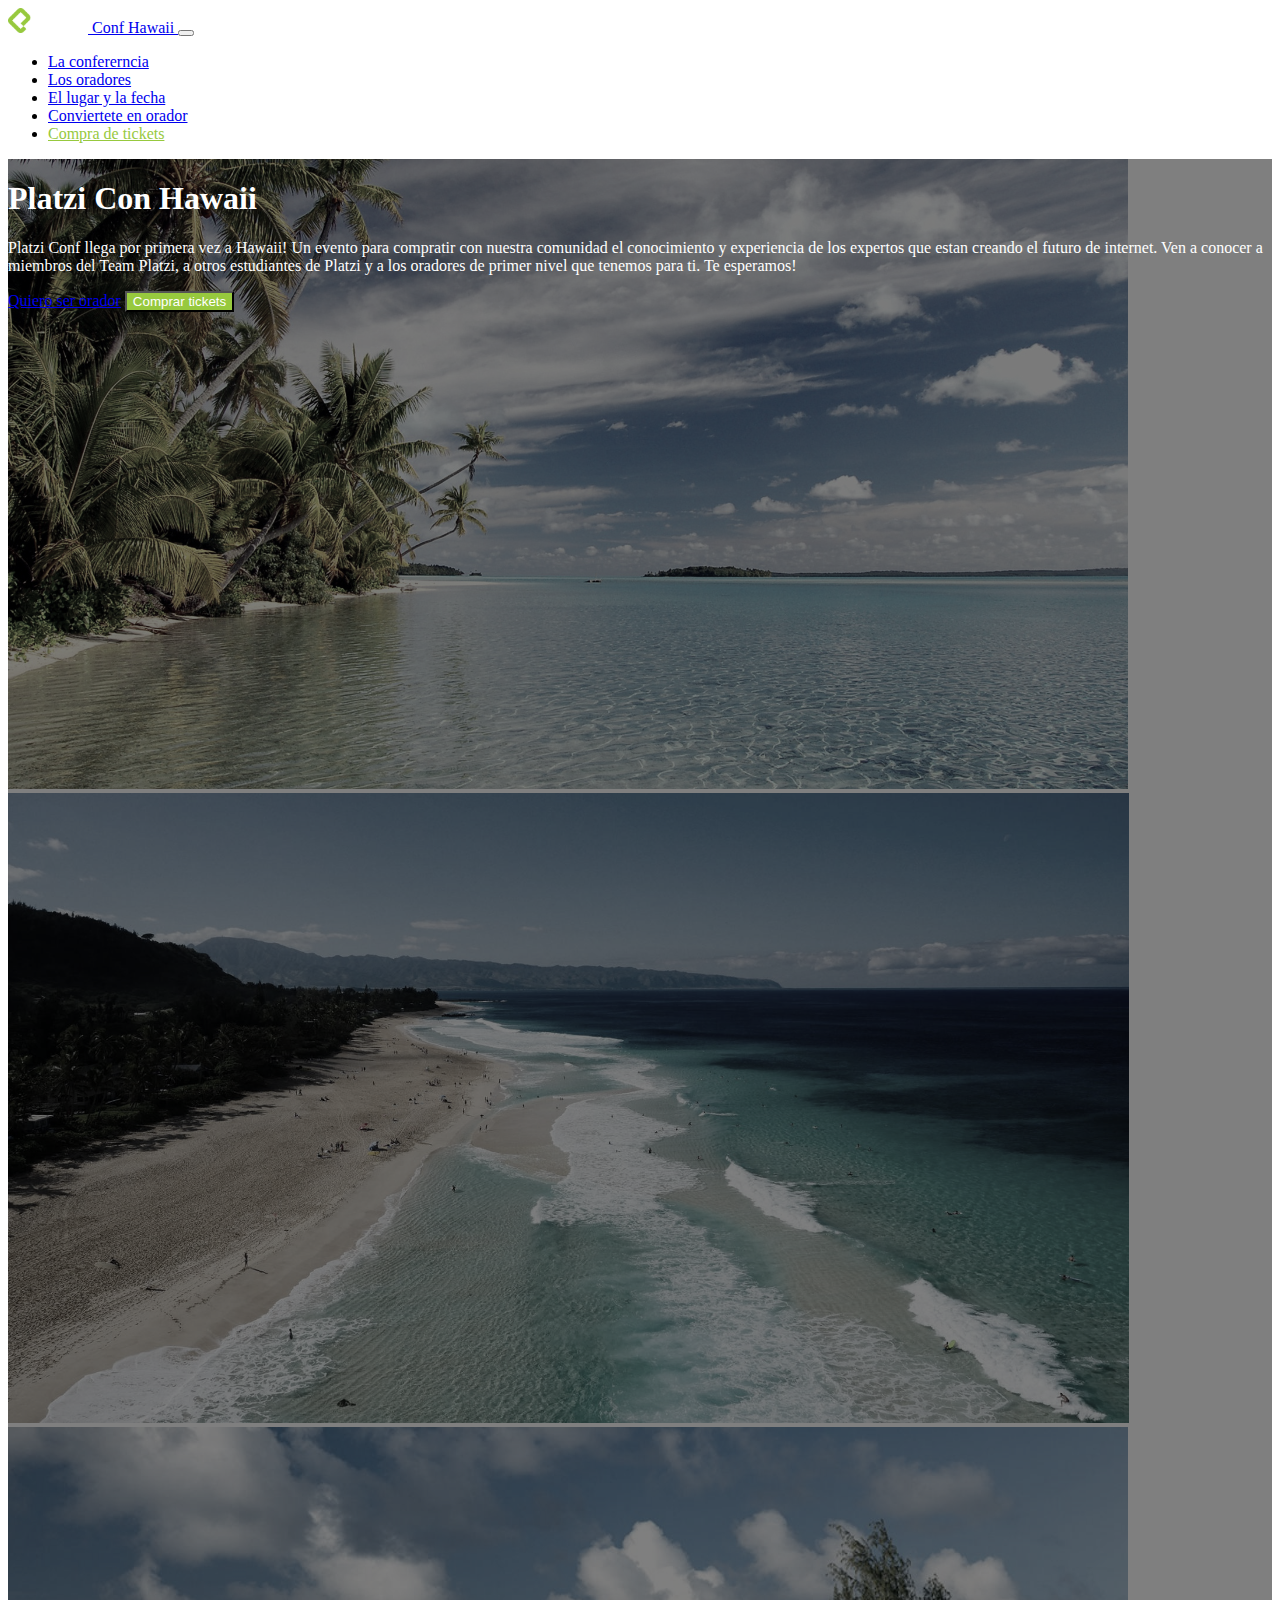
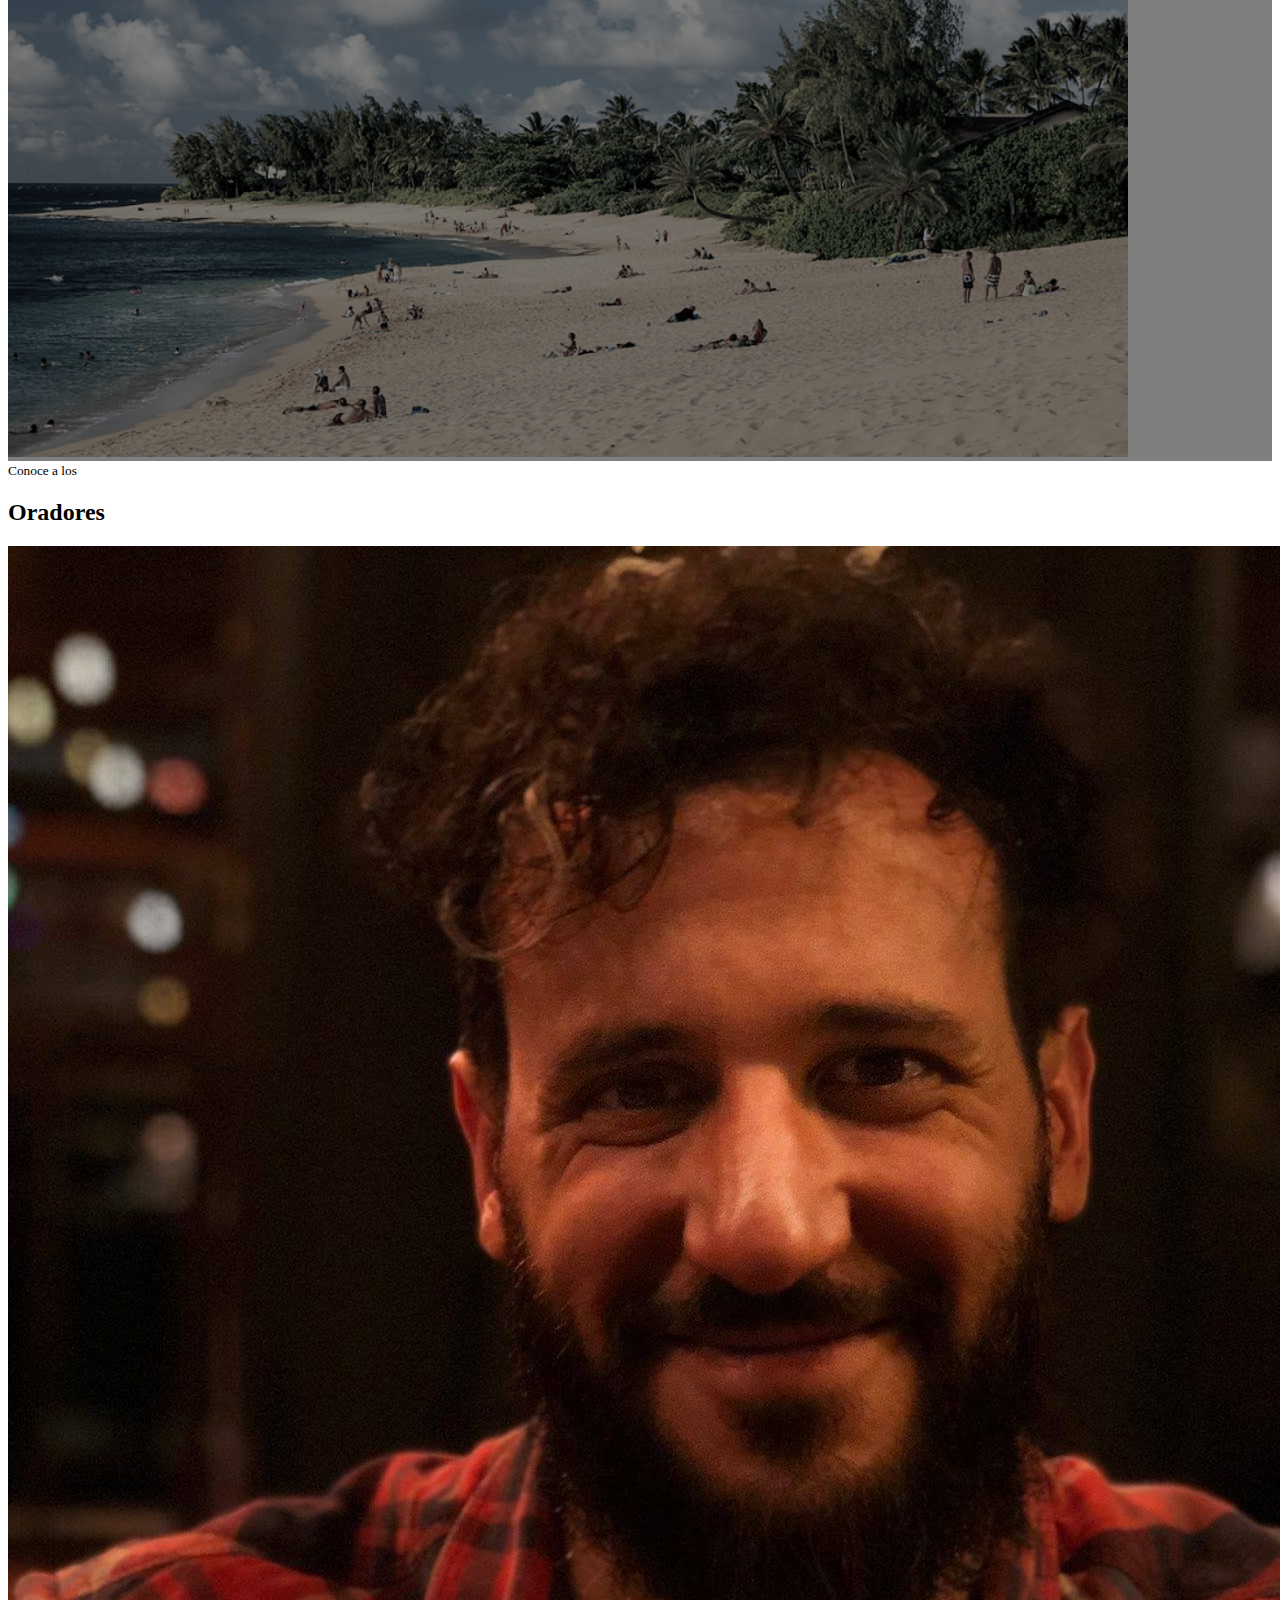
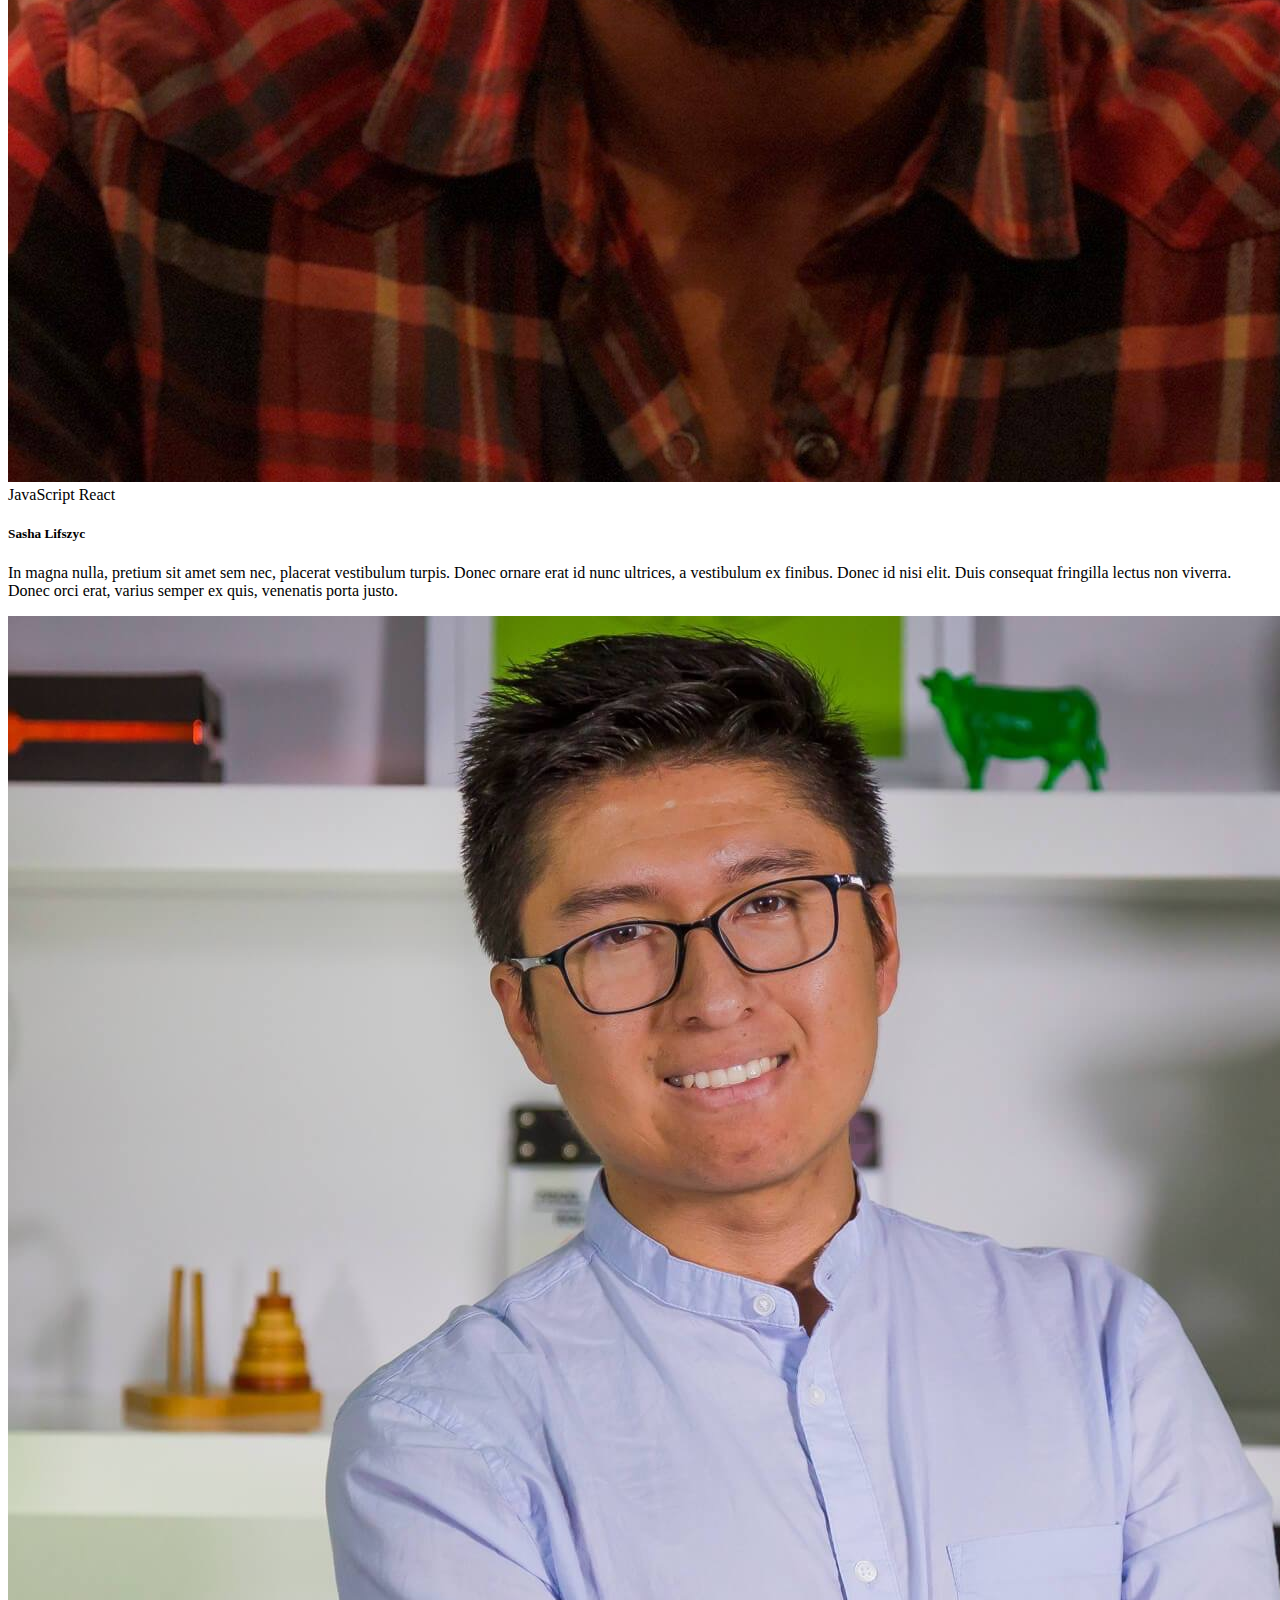
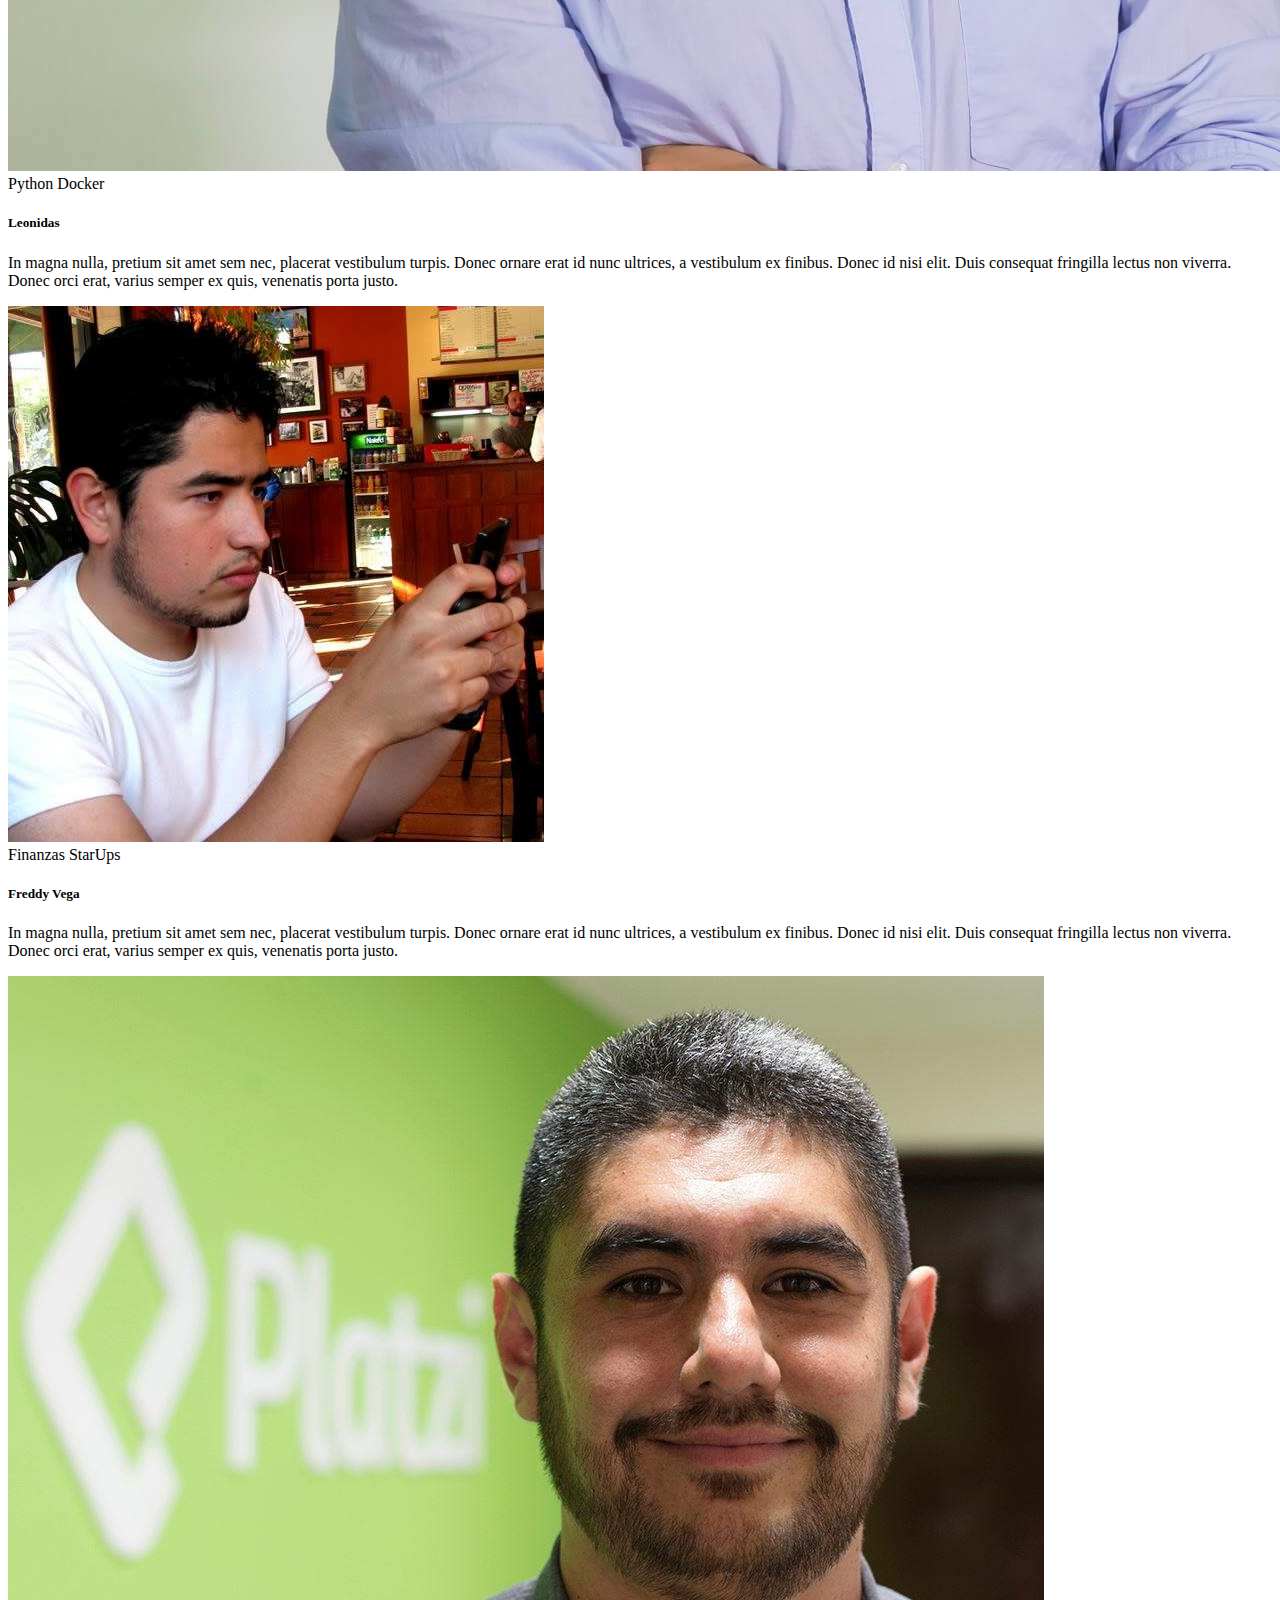
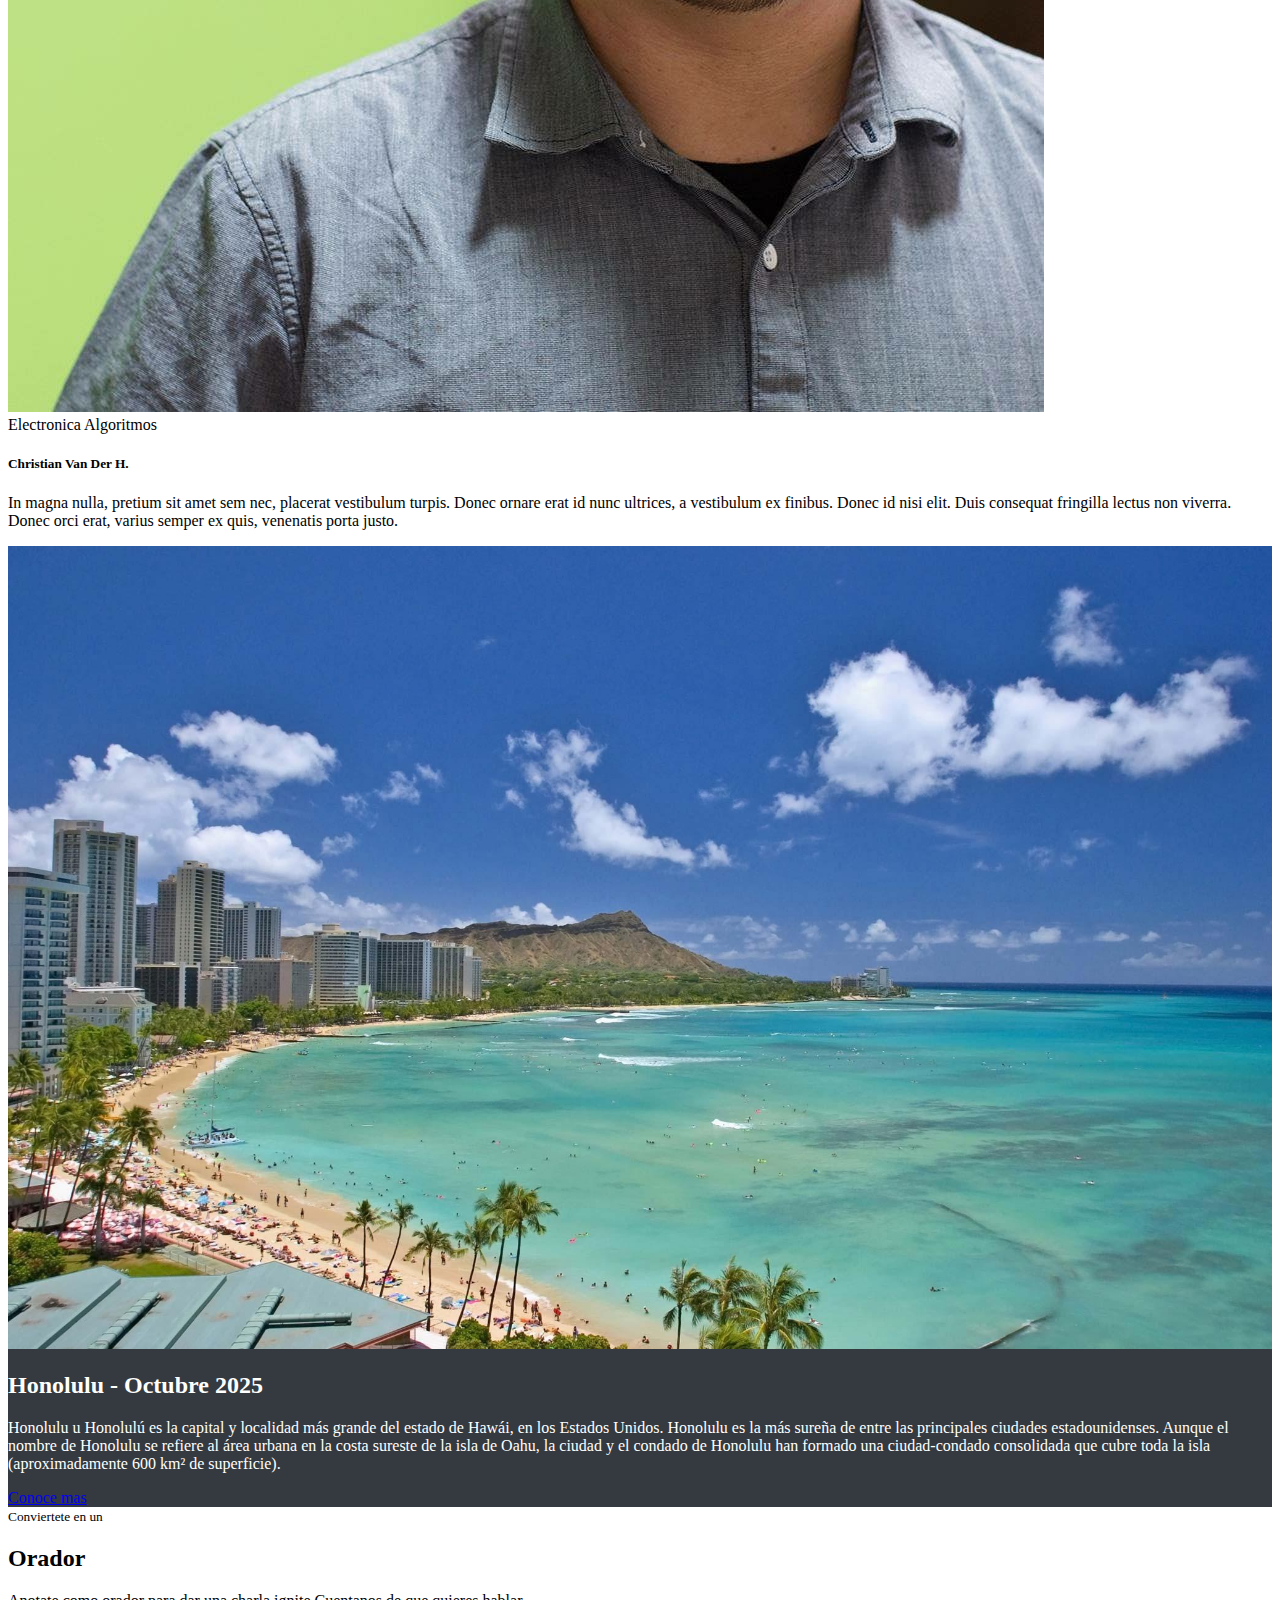
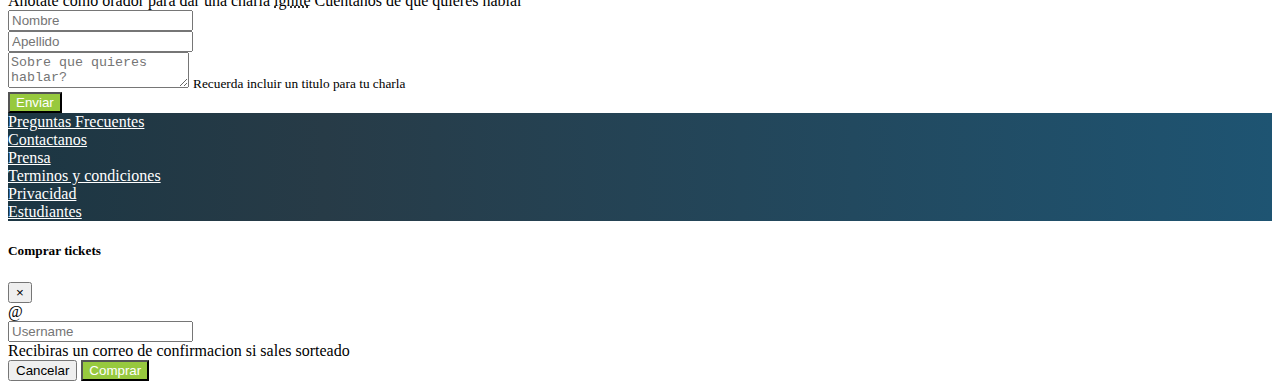
<file: index.html>
<!doctype html>
<html lang="en">
  <head>
    <!-- Required meta tags -->
    <meta charset="utf-8">
    <meta name="viewport" content="width=device-width, initial-scale=1, shrink-to-fit=no">

    <!-- Bootstrap CSS -->
    <link rel="stylesheet" href="https://cdn.jsdelivr.net/npm/bootstrap@4.5.3/dist/css/bootstrap.min.css" integrity="sha384-TX8t27EcRE3e/ihU7zmQxVncDAy5uIKz4rEkgIXeMed4M0jlfIDPvg6uqKI2xXr2" crossorigin="anonymous">
    <link rel="stylesheet" href="index.css">

    <title>PlatziConf Hawaii</title>
  </head>
  <body data-spy="scroll" data-target="#navbar" data-offset="57">
    <!-- Header -->
    <nav id="header" class="navbar navbar-expand-lg navbar-dark bg-dark sticky-top">
      <div class="container">
        <a class="navbar-brand" href="#">
          <img src="assets/images/platzi-logo.png" alt="Platzi Logo">
          Conf Hawaii
        </a>
        <button class="navbar-toggler" type="button" data-toggle="collapse" data-target="#navbar" aria-controls="navbarSupportedContent" aria-expanded="false" aria-label="Toggle navigation">
          <span class="navbar-toggler-icon"></span>
        </button>
      
        <div class="collapse navbar-collapse" id="navbar">
          <ul class="navbar-nav ml-auto">
            <li class="nav-item">
              <a class="nav-link" href="#main">La confererncia</a>
            </li>
            <li class="nav-item">
              <a class="nav-link" href="#speakers">Los oradores</a>
            </li>
            <li class="nav-item">
              <a class="nav-link" href="#place-time">El lugar y la fecha</a>
            </li>
            <li class="nav-item">
              <a class="nav-link" href="#conviertete-en-orador">Conviertete en orador</a>
            </li>
            <li class="nav-item">
              <a class="nav-link text-platzi" href="#" data-toggle="modal" data-target="#ModalCompra">Compra de tickets</a>
            </li>
          </ul>
        </div>
      </div>
    </nav>
    <!-- Header -->
    <!-- Main -->
    <section id="main">
      <div id="carousel" class="carousel slide carousel-fade" data-ride="carousel" data-pause="false">
        <div class="carousel-inner">
          <div class="carousel-item active">
            <img src="assets/images/hawaii.jpg" class="d-block w-100" alt="Hawaii 1">
          </div>
          <div class="carousel-item">
            <img src="assets/images/hawaii2.jpg" class="d-block w-100" alt="Hawaii 2">
          </div>
          <div class="carousel-item">
            <img src="assets/images/hawaii3.jpeg" class="d-block w-100" alt="Hawaii 3">
          </div>
          <div class="overlay">
            <div class="container">
              <div class="row align-items-center">
                <div class="col-md-6 offset-md-6 text-center text-md-right">
                  <h1>Platzi Con Hawaii</h1>
                  <p class="d-none d-md-block">
                    Platzi Conf llega por primera vez a Hawaii! Un evento para compratir con nuestra comunidad el 
                    conocimiento y experiencia de los expertos que estan creando el futuro de internet.
                    Ven a conocer a miembros del Team Platzi, a otros estudiantes de Platzi y a los oradores de primer nivel que 
                    tenemos para ti. Te esperamos!
                  </p>
                  <a href="#" class="btn btn-outline-light">Quiero ser orador</a>
                  <button type="button" class="btn btn-platzi" data-toggle="modal" data-target="#ModalCompra">Comprar tickets</button>
                </div>
              </div>
            </div>
          </div>
        </div>
      </div>
    </section>
    <!-- Main -->

    <!-- Speakers -->
    <section id="speakers" class="mt-4">
      <div class="container">
        <div class="row">
          <div class="col text-center text-uppercase">
            <small>Conoce a los</small>
            <h2>Oradores</h2>
          </div>
        </div>
        <div class="row">
          <div class="col-12 col-md-6 col-lg-4 mb-4">
            <div class="card">
              <img src="assets/speakers/sacha.jpg" class="card-img-top" alt="Foto de Sasha">
              <div class="card-body">
                <div class="badges">
                  <span class="badge badge-warning">JavaScript</span>
                  <span class="badge badge-info">React</span>
                </div>
                <h5 class="card-title">Sasha Lifszyc</h5>
                <p class="card-text">In magna nulla, pretium sit amet sem nec, placerat vestibulum turpis. Donec ornare erat id nunc ultrices, a vestibulum ex finibus. Donec id nisi elit. Duis consequat fringilla lectus non viverra. Donec orci erat, varius semper ex quis, venenatis porta justo.</p>
              </div>
            </div>
          </div>
          <div class="col-12 col-md-6 col-lg-4 mb-4">
            <div class="card">
              <img src="assets/speakers/leonidas.jpeg" class="card-img-top" alt="Foto de Sasha">
              <div class="card-body">
                <div class="badges">
                  <span class="badge badge-light">Python</span>
                  <span class="badge badge-primary">Docker</span>
                </div>
                <h5 class="card-title">Leonidas</h5>
                <p class="card-text">In magna nulla, pretium sit amet sem nec, placerat vestibulum turpis. Donec ornare erat id nunc ultrices, a vestibulum ex finibus. Donec id nisi elit. Duis consequat fringilla lectus non viverra. Donec orci erat, varius semper ex quis, venenatis porta justo.</p>
              </div>
            </div>
          </div>
          <div class="col-12 col-md-6 col-lg-4 mb-4">
            <div class="card">
              <img src="assets/speakers/freddy.jpeg" class="card-img-top" alt="Foto de Sasha">
              <div class="card-body">
                <div class="badges">
                  <span class="badge badge-warning">Finanzas</span>
                  <span class="badge badge-dark">StarUps</span>
                </div>
                <h5 class="card-title">Freddy Vega</h5>
                <p class="card-text">In magna nulla, pretium sit amet sem nec, placerat vestibulum turpis. Donec ornare erat id nunc ultrices, a vestibulum ex finibus. Donec id nisi elit. Duis consequat fringilla lectus non viverra. Donec orci erat, varius semper ex quis, venenatis porta justo.</p>
              </div>
            </div>
          </div>
          <div class="col-12 col-md-6 col-lg-4 mb-4">
            <div class="card">
              <img src="assets/speakers/cvander.jpeg" class="card-img-top" alt="Foto de Sasha">
              <div class="card-body">
                <div class="badges">
                  <span class="badge badge-danger">Electronica</span>
                  <span class="badge badge-info">Algoritmos</span>
                </div>
                <h5 class="card-title">Christian Van Der H.</h5>
                <p class="card-text">In magna nulla, pretium sit amet sem nec, placerat vestibulum turpis. Donec ornare erat id nunc ultrices, a vestibulum ex finibus. Donec id nisi elit. Duis consequat fringilla lectus non viverra. Donec orci erat, varius semper ex quis, venenatis porta justo.</p>
              </div>
            </div>
          </div>
        </div>
      </div>
    </section>
    <!-- Speakers -->

    <!-- Lugar y Hora -->
    <section id="place-time">
      <div class="container-fluid">
        <div class="row">
          <div class="col-12 col-lg-6 pl-0 pr-0">
            <img src="assets/images/honolulu.jpg" alt="Honolulu" />
          </div>
          <div class="col-12 col-lg-6 pt-4 pb-4">
            <h2>Honolulu - Octubre 2025</h2>
            <p>Honolulu u Honolulú es la capital y localidad más grande del estado de Hawái, en los Estados Unidos.​ Honolulu es la más sureña de entre las principales ciudades estadounidenses. Aunque el nombre de Honolulu se refiere al área urbana en la costa sureste de la isla de Oahu, la ciudad y el condado de Honolulu han formado una ciudad-condado consolidada que cubre toda la isla (aproximadamente 600 km² de superficie).</p>
            <a href="https://es.wikipedia.org/wiki/Honolulu" class="btn btn-outline-light">Conoce mas</a>
          </div>
        </div>
      </div>
    </section>
    <!-- Lugar y Hora -->

    <!-- Convertete en orador -->
    <section id="conviertete-en-orador" class="pt-3 pb-3">
      <div class="container">
        <div class="row">
          <div class="col text-uppercase text-center">
            <small>Conviertete en un</small>
            <h2>Orador</h2>
          </div>
        </div>
        <div class="row">
          <div class="col text-center">
            Anotate como orador para dar una charla <abbr data-toggle="tooltip" title="Charlas de 5 minutos">ignite</abbr>
            Cuentanos de que quieres hablar
          </div>
        </div>
        <div class="row">
          <div class="col col-md-10 offset-md-1 col-lg-8 offset-lg-2 pt-2">
            <form>
              <div class="form-row">
                <div class="form-group col-12 col-md-6">
                  <input type="text" class="form-control" placeholder="Nombre">
                </div>
                <div class="form-group col-12 col-md-6">
                  <input type="text" class="form-control" placeholder="Apellido">
                </div>
              </div>
              <div class="form-row">
                <div class=" form-group col">
                  <textarea name="text" class="form-control form-control-lg" placeholder="Sobre que quieres hablar?"></textarea>
                  <small class="form-text text-muted">
                    Recuerda incluir un titulo para tu charla
                  </small>
                </div>
              </div>
              <div class="form-row">
                <div class="col">
                  <button type="button" class="btn btn-platzi btn-block">Enviar</button>
                </div>
              </div>
            </form>
          </div>
        </div>
      </div>
    </section>
    <!-- Convertete en orador -->

    <!-- footer -->
    <footer id="footer" class="pb-4 pt-4">
      <div class="container">
        <div class="row text-center">
          <div class="col-12 col-lg">
            <a href="#">Preguntas Frecuentes</a>
          </div>
          <div class="col-12 col-lg">
            <a href="#">Contactanos</a>
          </div>
          <div class="col-12 col-lg">
            <a href="#">Prensa</a>
          </div>
          <div class="col-12 col-lg">
            <a href="#">Terminos y condiciones</a>
          </div>
          <div class="col-12 col-lg">
            <a href="#">Privacidad</a>
          </div>
          <div class="col-12 col-lg">
            <a href="#">Estudiantes</a>
          </div>
        </div>
      </div>
    </footer>
    <!-- footer -->

    <!-- Modal -->
    <div class="modal fade" id="ModalCompra" tabindex="-1" role="dialog" aria-labelledby="exampleModalCenterTitle" aria-hidden="true">
      <div class="modal-dialog modal-dialog-centered" role="document">
        <div class="modal-content">
          <div class="modal-header">
            <h5 class="modal-title" id="exampleModalCenterTitle">Comprar tickets</h5>
            <button type="button" class="close" data-dismiss="modal" aria-label="Close">
              <span aria-hidden="true">&times;</span>
            </button>
          </div>
          <div class="modal-body">
            <form>
              <div class="form-row">
                <div class="form-group col">
                  <div class="input-group mb-3">
                    <div class="input-group-prepend">
                      <span class="input-group-text" id="basic-addon1">@</span>
                    </div>
                    <input type="text" class="form-control" placeholder="Username" aria-label="Username" aria-describedby="basic-addon1">
                  </div>
                </div>
              </div>
            </form>
            <div class="alert alert-warning" role="alert">
              Recibiras un correo de confirmacion si sales sorteado
            </div>
          </div>
          <div class="modal-footer">
            <button type="button" class="btn btn-secondary" data-dismiss="modal">Cancelar</button>
            <button type="button" class="btn btn-platzi">Comprar</button>
          </div>
        </div>
      </div>
    </div>
    <!-- Modal -->

    <!-- Optional JavaScript; choose one of the two! -->

    <!-- Option 1: jQuery and Bootstrap Bundle (includes Popper) -->
    <script src="https://code.jquery.com/jquery-3.5.1.slim.min.js" integrity="sha384-DfXdz2htPH0lsSSs5nCTpuj/zy4C+OGpamoFVy38MVBnE+IbbVYUew+OrCXaRkfj" crossorigin="anonymous"></script>
    <script src="https://cdn.jsdelivr.net/npm/bootstrap@4.5.3/dist/js/bootstrap.bundle.min.js" integrity="sha384-ho+j7jyWK8fNQe+A12Hb8AhRq26LrZ/JpcUGGOn+Y7RsweNrtN/tE3MoK7ZeZDyx" crossorigin="anonymous"></script>

    <!-- Option 2: jQuery, Popper.js, and Bootstrap JS 
    <script src="https://code.jquery.com/jquery-3.5.1.slim.min.js" integrity="sha384-DfXdz2htPH0lsSSs5nCTpuj/zy4C+OGpamoFVy38MVBnE+IbbVYUew+OrCXaRkfj" crossorigin="anonymous"></script>
    <script src="https://cdn.jsdelivr.net/npm/popper.js@1.16.1/dist/umd/popper.min.js" integrity="sha384-9/reFTGAW83EW2RDu2S0VKaIzap3H66lZH81PoYlFhbGU+6BZp6G7niu735Sk7lN" crossorigin="anonymous"></script>
    <script src="https://cdn.jsdelivr.net/npm/bootstrap@4.5.3/dist/js/bootstrap.min.js" integrity="sha384-w1Q4orYjBQndcko6MimVbzY0tgp4pWB4lZ7lr30WKz0vr/aWKhXdBNmNb5D92v7s" crossorigin="anonymous"></script>
    -->
    <script src="index.js"></script>
  </body>
</html>
</file>
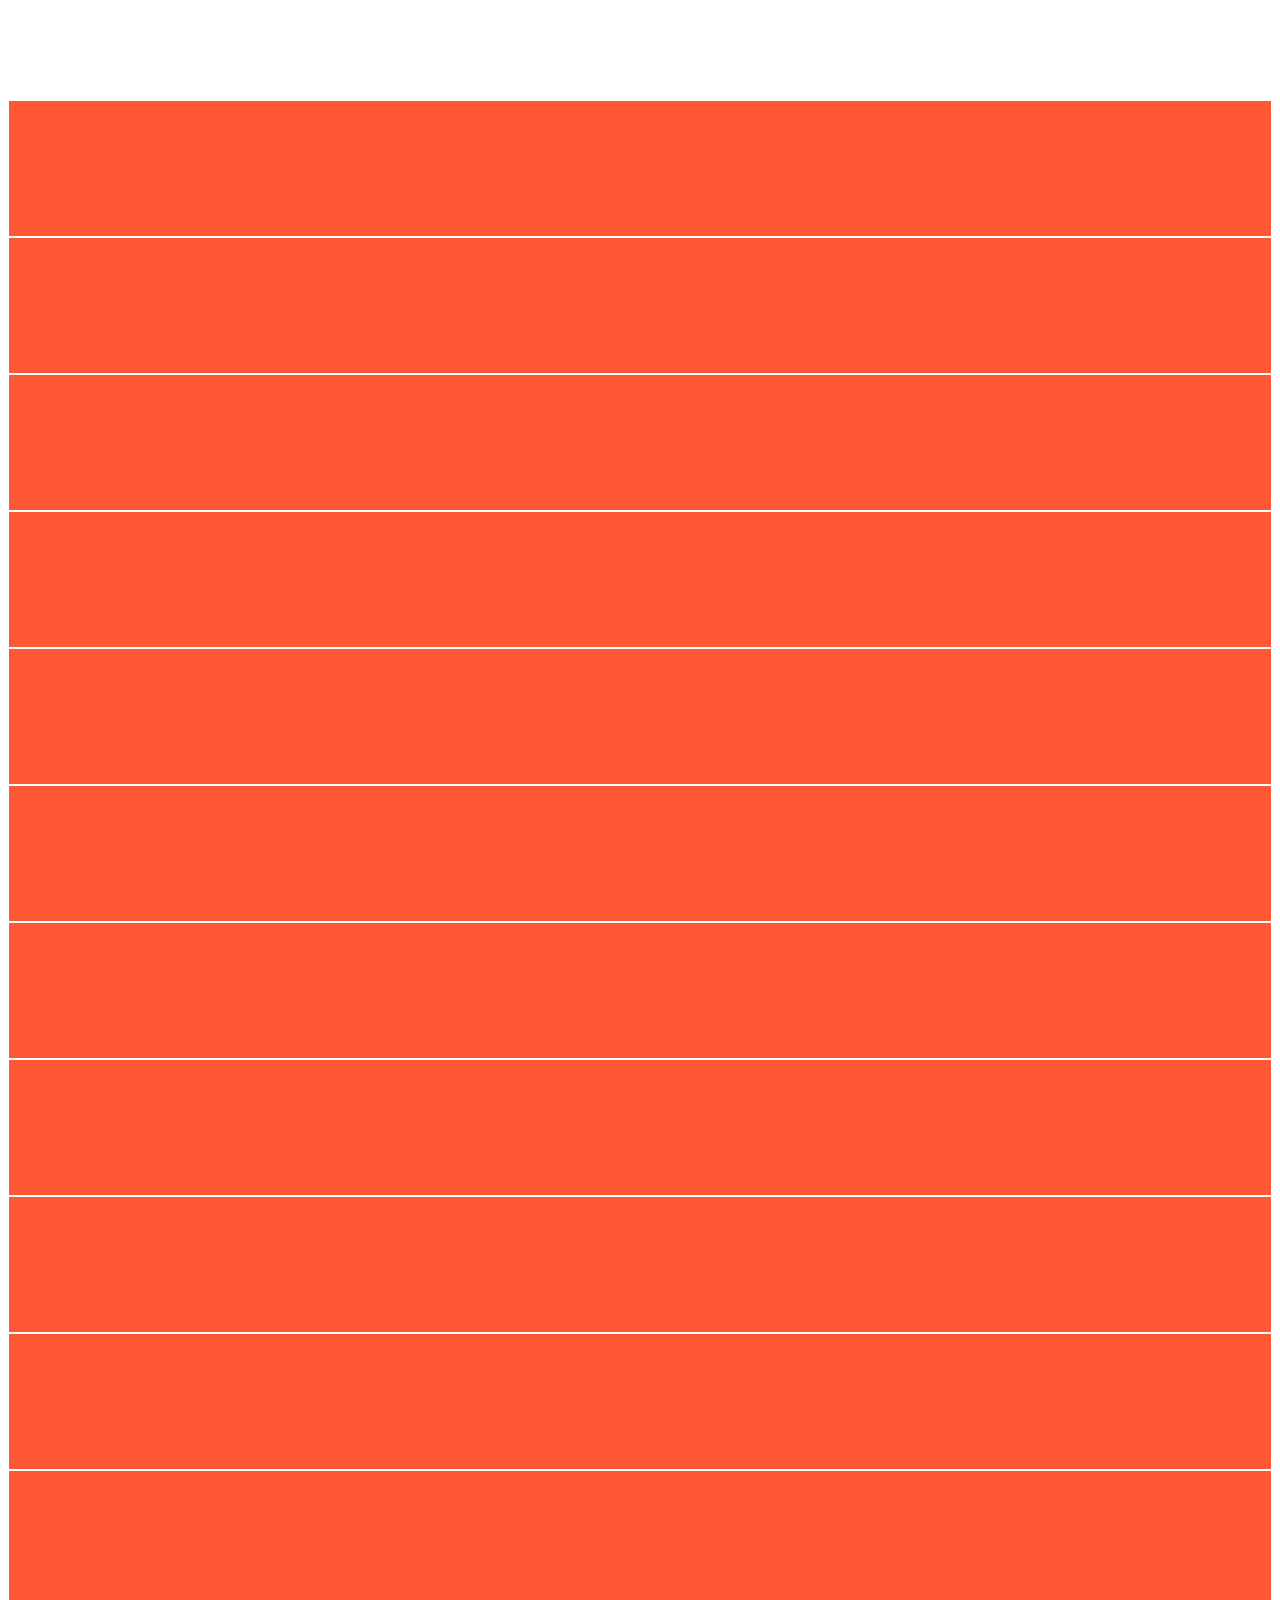
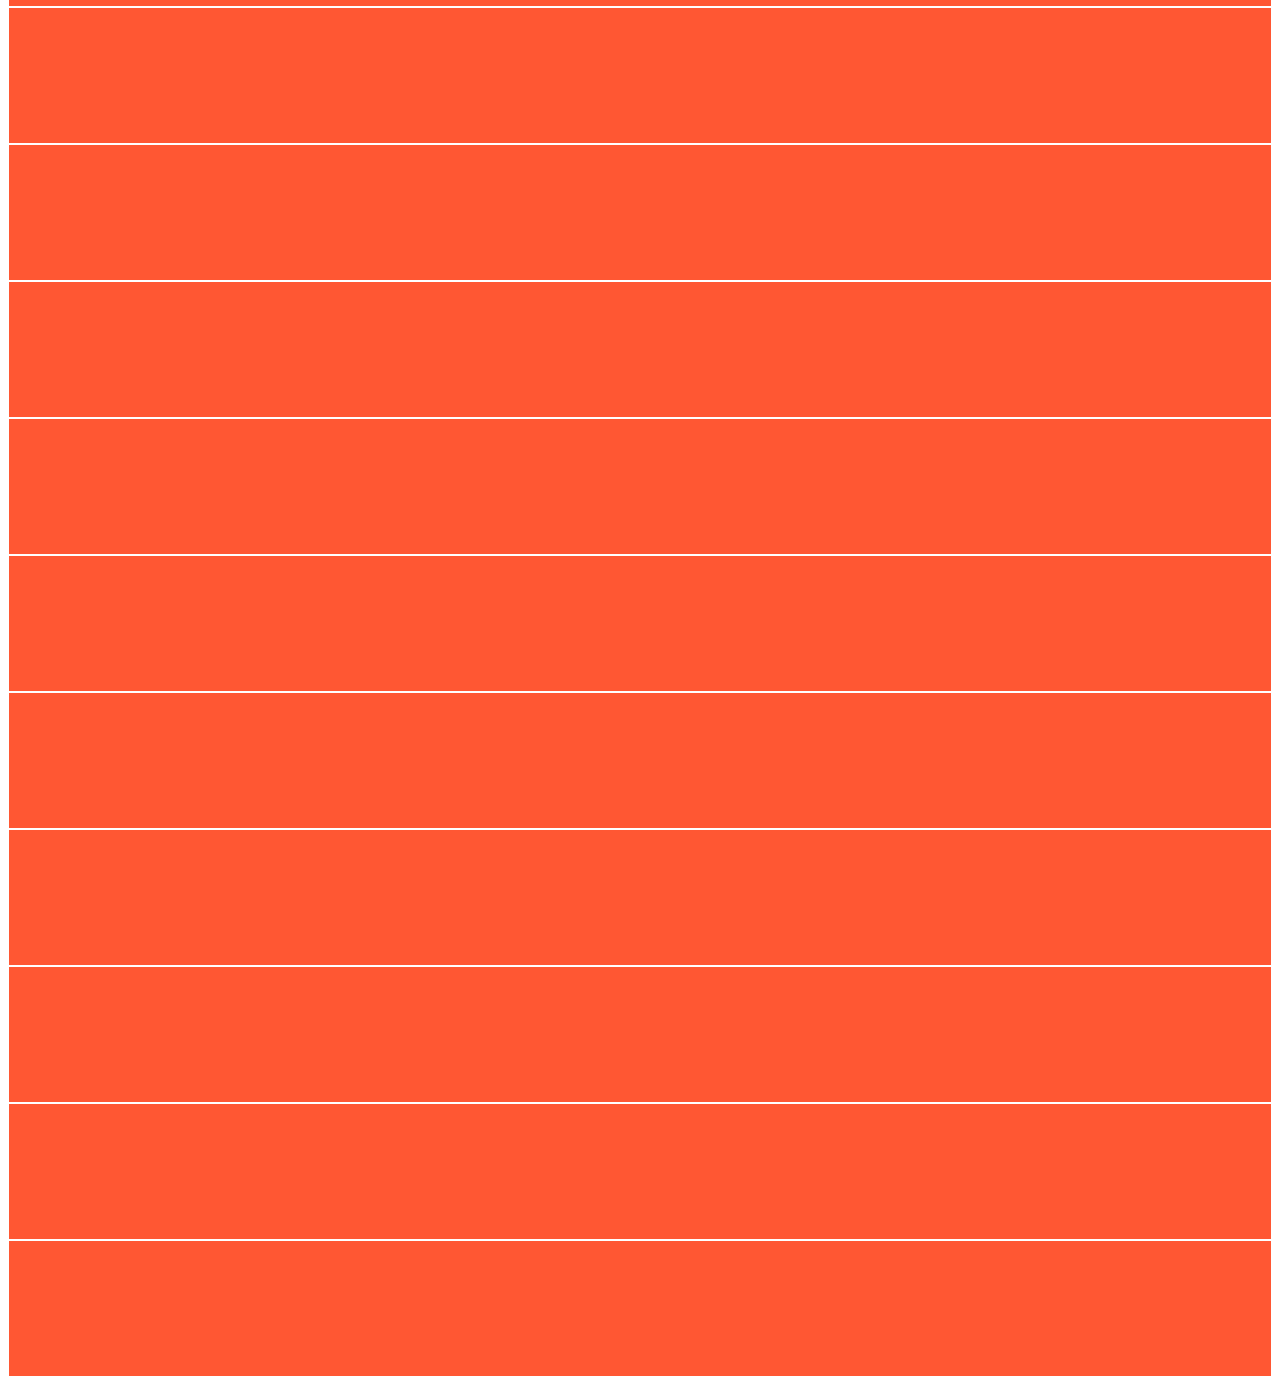
<file: retos/Reto1.html>
<!doctype html>
<html lang="en">
  <head>
    <!-- Required meta tags -->
    <meta charset="utf-8">
    <meta name="viewport" content="width=device-width, initial-scale=1, shrink-to-fit=no">

    <!-- Bootstrap CSS -->
    <link rel="stylesheet" href="https://cdn.jsdelivr.net/npm/bootstrap@4.5.3/dist/css/bootstrap.min.css" integrity="sha384-TX8t27EcRE3e/ihU7zmQxVncDAy5uIKz4rEkgIXeMed4M0jlfIDPvg6uqKI2xXr2" crossorigin="anonymous">

    <title>Reto 1</title>
    <style>
      .col {
        background-color: #FF5733;
        border: 1px solid white;
        height: 15vh;
      }

      .container {
        margin-top: 100px;
      }

    </style>
  </head>
  <body>
    <div class="container">
      <div class="row">
        <div class="col"> </div>
        <div class="col"> </div>
        <div class="col"> </div>
      </div>
      <div class="row">
        <div class="col"></div>
        <div class="col"></div>
        <div class="col"></div>
        <div class="col"></div>
        <div class="col"></div>
        <div class="col"></div>
        <div class="col"></div>
        <div class="col"></div>
        <div class="col"></div>
        <div class="col"></div>
      </div>
      <div class="row">
        <div class="col"></div>
        <div class="col"></div>
      </div>
      <div class="row">
        <div class="col"></div>
        <div class="col"></div>
        <div class="col"></div>
        <div class="col"></div>
        <div class="col"></div>
      </div>
      <div class="row">
        <div class="col"></div>
      </div>
    </div>

    <!-- Optional JavaScript; choose one of the two! -->

    <!-- Option 1: jQuery and Bootstrap Bundle (includes Popper) -->
    <script src="https://code.jquery.com/jquery-3.5.1.slim.min.js" integrity="sha384-DfXdz2htPH0lsSSs5nCTpuj/zy4C+OGpamoFVy38MVBnE+IbbVYUew+OrCXaRkfj" crossorigin="anonymous"></script>
    <script src="https://cdn.jsdelivr.net/npm/bootstrap@4.5.3/dist/js/bootstrap.bundle.min.js" integrity="sha384-ho+j7jyWK8fNQe+A12Hb8AhRq26LrZ/JpcUGGOn+Y7RsweNrtN/tE3MoK7ZeZDyx" crossorigin="anonymous"></script>

    <!-- Option 2: jQuery, Popper.js, and Bootstrap JS
    <script src="https://code.jquery.com/jquery-3.5.1.slim.min.js" integrity="sha384-DfXdz2htPH0lsSSs5nCTpuj/zy4C+OGpamoFVy38MVBnE+IbbVYUew+OrCXaRkfj" crossorigin="anonymous"></script>
    <script src="https://cdn.jsdelivr.net/npm/popper.js@1.16.1/dist/umd/popper.min.js" integrity="sha384-9/reFTGAW83EW2RDu2S0VKaIzap3H66lZH81PoYlFhbGU+6BZp6G7niu735Sk7lN" crossorigin="anonymous"></script>
    <script src="https://cdn.jsdelivr.net/npm/bootstrap@4.5.3/dist/js/bootstrap.min.js" integrity="sha384-w1Q4orYjBQndcko6MimVbzY0tgp4pWB4lZ7lr30WKz0vr/aWKhXdBNmNb5D92v7s" crossorigin="anonymous"></script>
    -->
  </body>
</html>
</file>
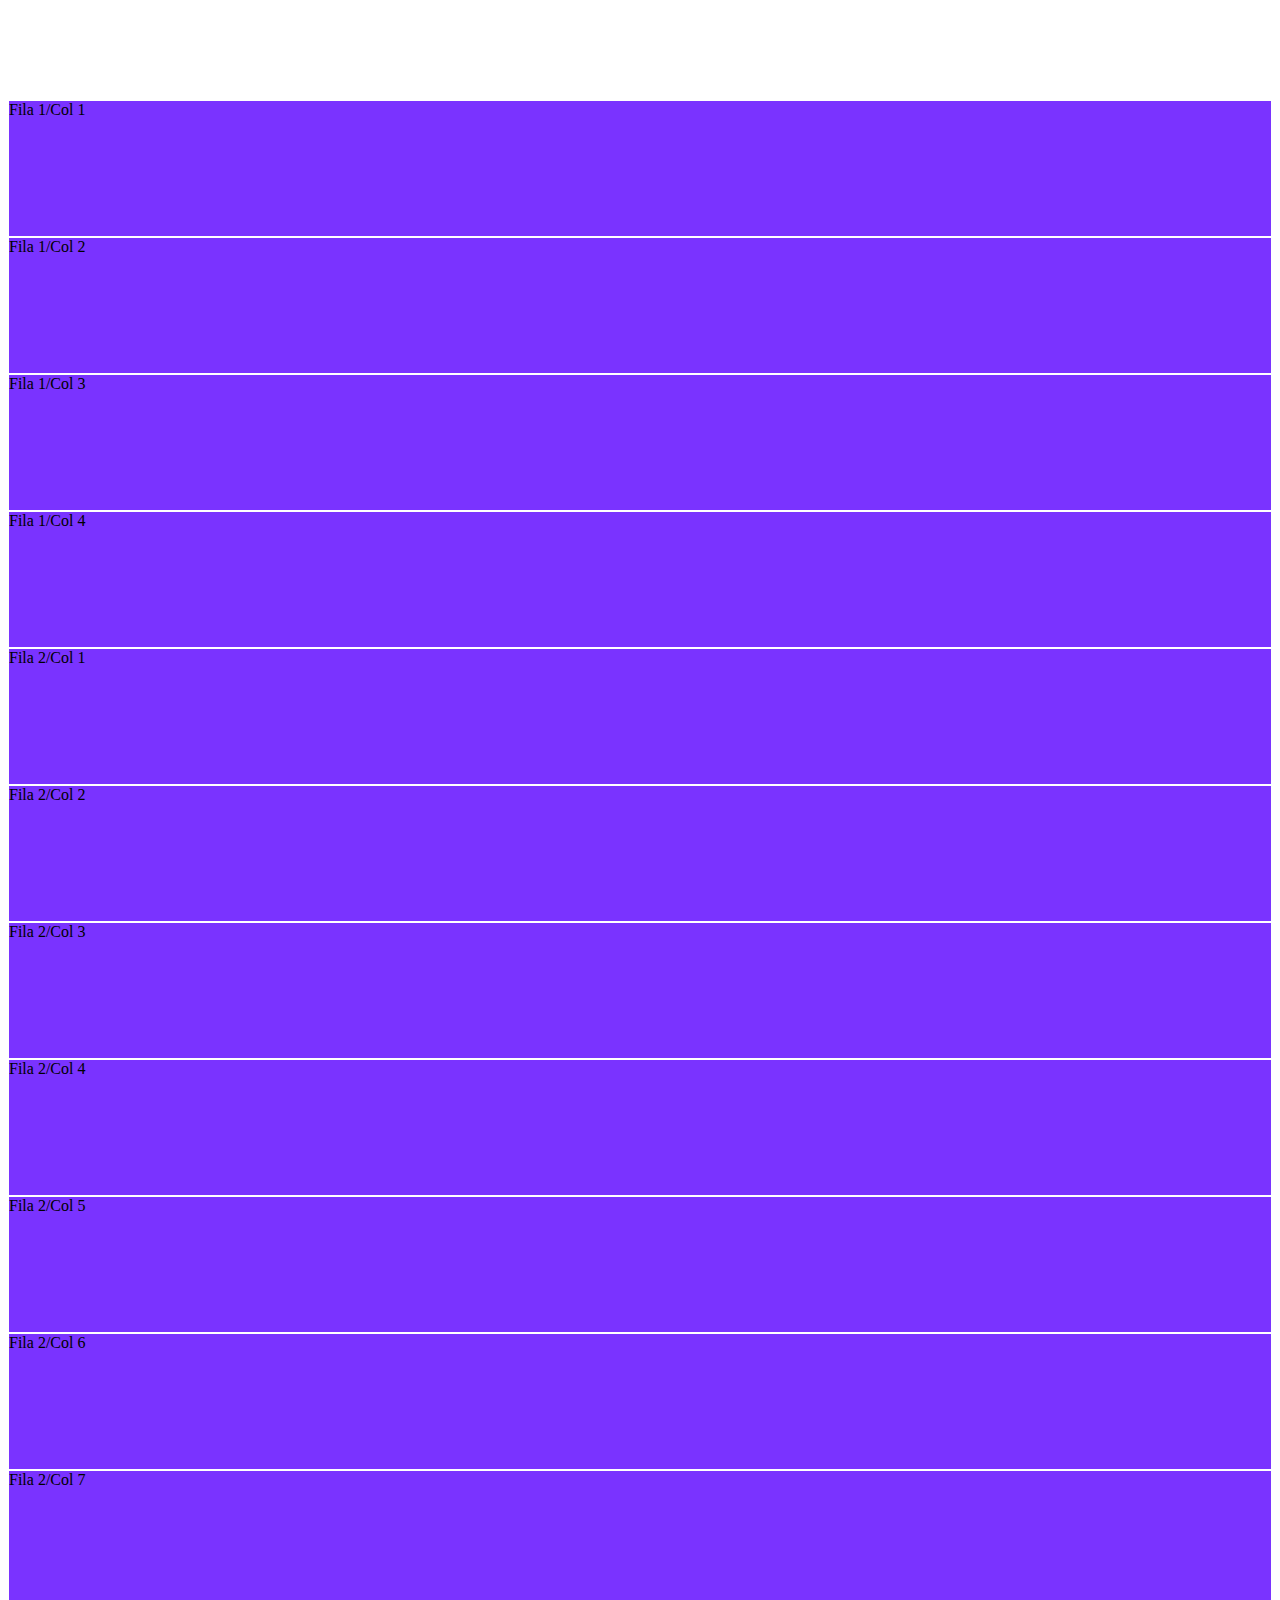
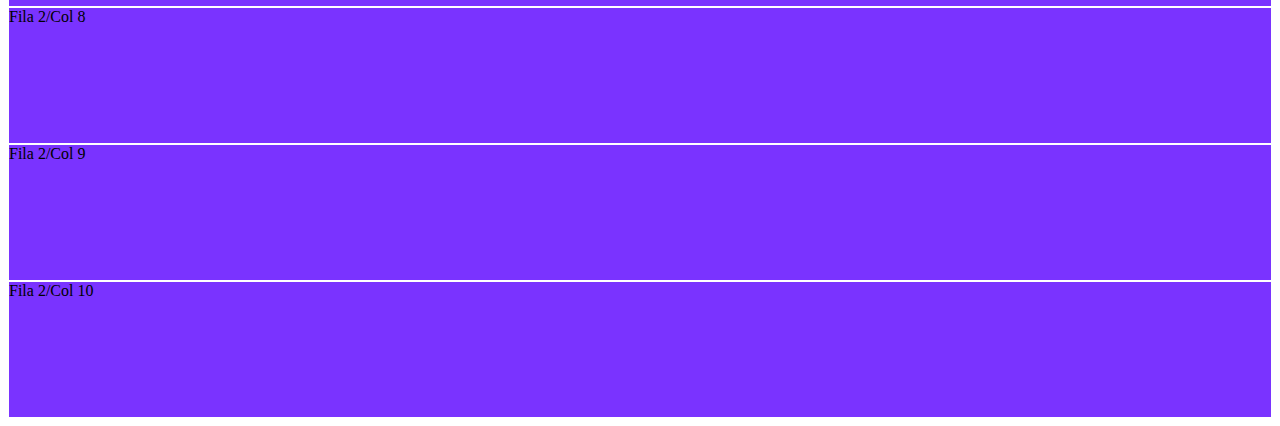
<file: retos/Reto2.html>
<!doctype html>
<html lang="en">
  <head>
    <!-- Required meta tags -->
    <meta charset="utf-8">
    <meta name="viewport" content="width=device-width, initial-scale=1, shrink-to-fit=no">

    <!-- Bootstrap CSS -->
    <link rel="stylesheet" href="https://cdn.jsdelivr.net/npm/bootstrap@4.5.3/dist/css/bootstrap.min.css" integrity="sha384-TX8t27EcRE3e/ihU7zmQxVncDAy5uIKz4rEkgIXeMed4M0jlfIDPvg6uqKI2xXr2" crossorigin="anonymous">

    <title>Reto 2</title>
    <style>
      .row > div {
        background-color: #7a33ff;
        border: 1px solid white;
        height: 15vh;
      }

      .container {
        margin-top: 100px;
      }

    </style>
  </head>
  <body>
    <div class="container">
      <div class="row">
        <div class="col-6 col-sm-6 col-md-3 col-lg-3">Fila 1/Col 1</div>
        <div class="col-6 col-sm-6 col-md-3 col-lg-3">Fila 1/Col 2</div>
        <div class="col-6 col-sm-6 col-md-3 col-lg-3">Fila 1/Col 3</div>
        <div class="col-6 col-sm-6 col-md-3 col-lg-3">Fila 1/Col 4</div>
      </div>
      <div class="row">
        <div class="col-sm-12 col-md-6 col-lg">Fila 2/Col 1</div>
        <div class="col-sm-12 col-md-6 col-lg">Fila 2/Col 2</div>
        <div class="col-sm-12 col-md-6 col-lg">Fila 2/Col 3</div>
        <div class="col-sm-12 col-md-6 col-lg">Fila 2/Col 4</div>
        <div class="col-sm-12 col-md-6 col-lg">Fila 2/Col 5</div>
        <div class="col-sm-12 col-md-6 col-lg">Fila 2/Col 6</div>
        <div class="col-sm-12 col-md-6 col-lg">Fila 2/Col 7</div>
        <div class="col-sm-12 col-md-6 col-lg">Fila 2/Col 8</div>
        <div class="col-sm-12 col-md-6 col-lg">Fila 2/Col 9</div>
        <div class="col-sm-12 col-md-6 col-lg">Fila 2/Col 10</div>
      </div>
    </div>

    <!-- Optional JavaScript; choose one of the two! -->

    <!-- Option 1: jQuery and Bootstrap Bundle (includes Popper) -->
    <script src="https://code.jquery.com/jquery-3.5.1.slim.min.js" integrity="sha384-DfXdz2htPH0lsSSs5nCTpuj/zy4C+OGpamoFVy38MVBnE+IbbVYUew+OrCXaRkfj" crossorigin="anonymous"></script>
    <script src="https://cdn.jsdelivr.net/npm/bootstrap@4.5.3/dist/js/bootstrap.bundle.min.js" integrity="sha384-ho+j7jyWK8fNQe+A12Hb8AhRq26LrZ/JpcUGGOn+Y7RsweNrtN/tE3MoK7ZeZDyx" crossorigin="anonymous"></script>

    <!-- Option 2: jQuery, Popper.js, and Bootstrap JS
    <script src="https://code.jquery.com/jquery-3.5.1.slim.min.js" integrity="sha384-DfXdz2htPH0lsSSs5nCTpuj/zy4C+OGpamoFVy38MVBnE+IbbVYUew+OrCXaRkfj" crossorigin="anonymous"></script>
    <script src="https://cdn.jsdelivr.net/npm/popper.js@1.16.1/dist/umd/popper.min.js" integrity="sha384-9/reFTGAW83EW2RDu2S0VKaIzap3H66lZH81PoYlFhbGU+6BZp6G7niu735Sk7lN" crossorigin="anonymous"></script>
    <script src="https://cdn.jsdelivr.net/npm/bootstrap@4.5.3/dist/js/bootstrap.min.js" integrity="sha384-w1Q4orYjBQndcko6MimVbzY0tgp4pWB4lZ7lr30WKz0vr/aWKhXdBNmNb5D92v7s" crossorigin="anonymous"></script>
    -->
  </body>
</html>
</file>
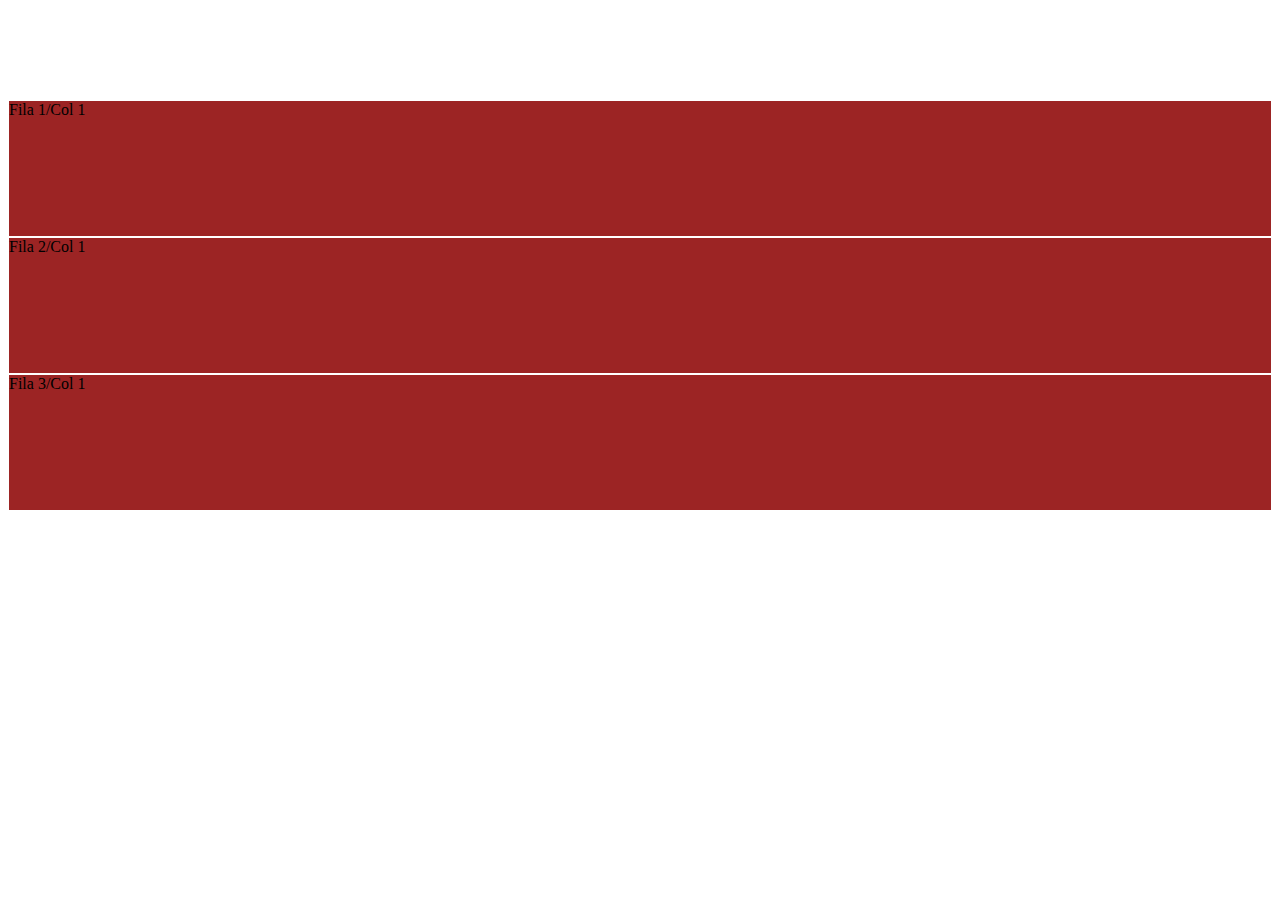
<file: retos/Reto3.html>
<!doctype html>
<html lang="en">
  <head>
    <!-- Required meta tags -->
    <meta charset="utf-8">
    <meta name="viewport" content="width=device-width, initial-scale=1, shrink-to-fit=no">

    <!-- Bootstrap CSS -->
    <link rel="stylesheet" href="https://cdn.jsdelivr.net/npm/bootstrap@4.5.3/dist/css/bootstrap.min.css" integrity="sha384-TX8t27EcRE3e/ihU7zmQxVncDAy5uIKz4rEkgIXeMed4M0jlfIDPvg6uqKI2xXr2" crossorigin="anonymous">

    <title>Reto 3</title>
    <style>
      .row > div {
        background-color: #9c2424;
        border: 1px solid white;
        height: 15vh;
      }

      .container {
        margin-top: 100px;
      }

    </style>
  </head>
  <body>
    <div class="container">
      <div class="row">
        <div class="col-12 col-md-6 offset-md-6">
          Fila 1/Col 1
        </div>
      </div>
      <div class="row">
        <div class="col-8 col-md-8 offset-md-2">
          Fila 2/Col 1
        </div>
      </div>
      <div class="row">
        <div class="col-3 offset-9 col-md-3 offset-md-0">
          Fila 3/Col 1
        </div>
      </div>
    </div>

    <!-- Optional JavaScript; choose one of the two! -->

    <!-- Option 1: jQuery and Bootstrap Bundle (includes Popper) -->
    <script src="https://code.jquery.com/jquery-3.5.1.slim.min.js" integrity="sha384-DfXdz2htPH0lsSSs5nCTpuj/zy4C+OGpamoFVy38MVBnE+IbbVYUew+OrCXaRkfj" crossorigin="anonymous"></script>
    <script src="https://cdn.jsdelivr.net/npm/bootstrap@4.5.3/dist/js/bootstrap.bundle.min.js" integrity="sha384-ho+j7jyWK8fNQe+A12Hb8AhRq26LrZ/JpcUGGOn+Y7RsweNrtN/tE3MoK7ZeZDyx" crossorigin="anonymous"></script>

    <!-- Option 2: jQuery, Popper.js, and Bootstrap JS
    <script src="https://code.jquery.com/jquery-3.5.1.slim.min.js" integrity="sha384-DfXdz2htPH0lsSSs5nCTpuj/zy4C+OGpamoFVy38MVBnE+IbbVYUew+OrCXaRkfj" crossorigin="anonymous"></script>
    <script src="https://cdn.jsdelivr.net/npm/popper.js@1.16.1/dist/umd/popper.min.js" integrity="sha384-9/reFTGAW83EW2RDu2S0VKaIzap3H66lZH81PoYlFhbGU+6BZp6G7niu735Sk7lN" crossorigin="anonymous"></script>
    <script src="https://cdn.jsdelivr.net/npm/bootstrap@4.5.3/dist/js/bootstrap.min.js" integrity="sha384-w1Q4orYjBQndcko6MimVbzY0tgp4pWB4lZ7lr30WKz0vr/aWKhXdBNmNb5D92v7s" crossorigin="anonymous"></script>
    -->
  </body>
</html>
</file>
<file: index.css>
.text-platzi {
  color: #97c93e !important;
}

.btn-platzi {
  background-color: #97c93e;
  color: white;
}

.btn-platzi:hover {
  background-color: #82ad36;
  color: white;
}

#header img {
  width: 80px;
}

#main .carousel-inner img {
  max-height: 70vh;
  object-fit: cover;
  filter: grayscale(70%);
}

#carousel {
  position: relative;
}

#carousel .overlay {
  z-index: 1;
  position: absolute;
  top: 0;
  bottom: 0;
  left: 0;
  right: 0;
  background-color: rgba(0, 0, 0, 0.5);
  color: white;
}

#carousel .overlay .container,
#carousel .overlay .row {
  height: 100%;
}

#place-time {
  background-color: #343a40;
  color: white;
}

#place-time img {
  max-width: 100%;
}

#footer {
  background: linear-gradient(90deg, #1c3643, #273b47 25%, #1e5472);
}

#footer a {
  color: white;
}
</file>
